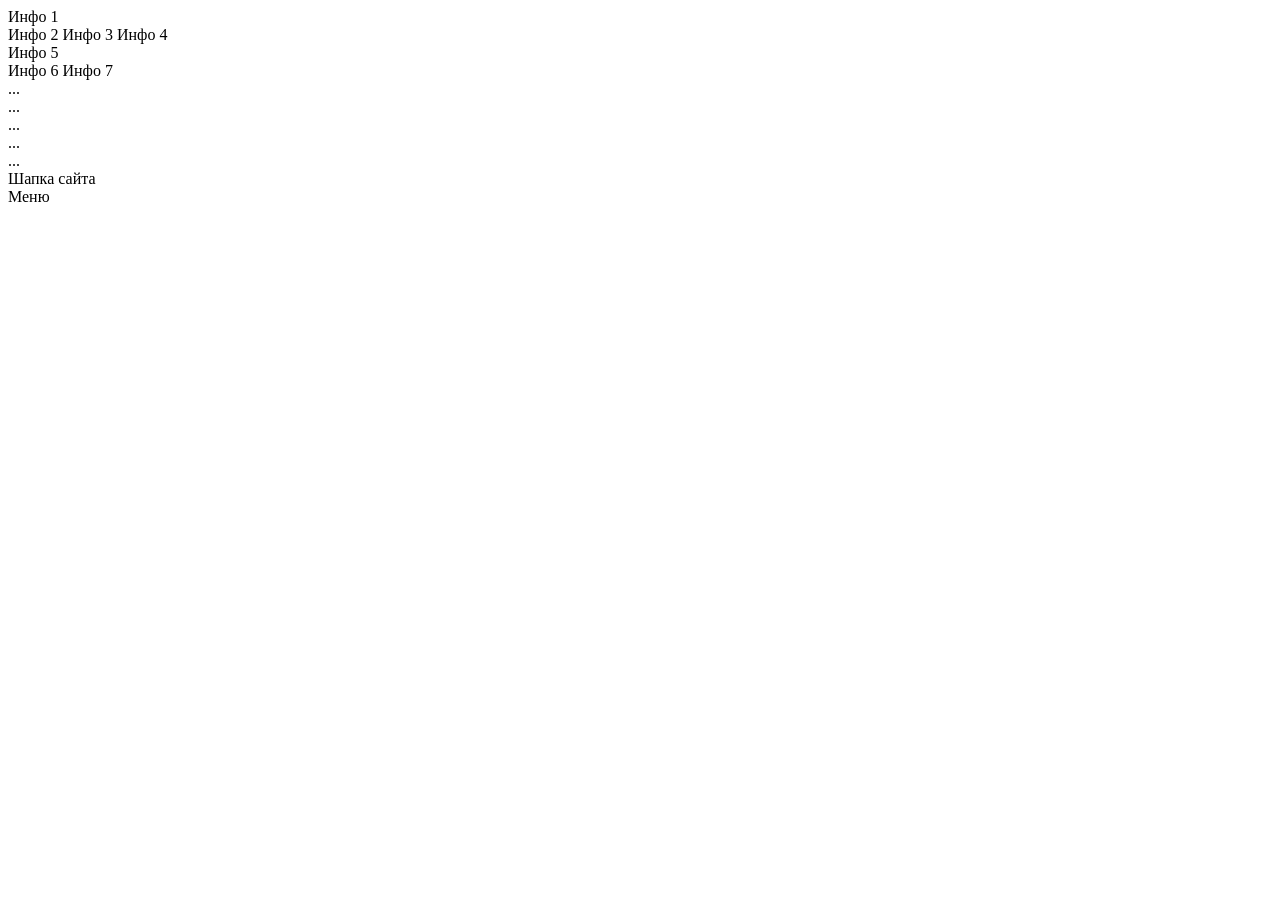
<file: index.html>
<html>
<head>
	<title> ГИТХАБ</title>
</head>
<body>

<!-- span div-->
<div>Инфо 1</div>
<span>Инфо 2</span>  <span>Инфо 3</span>  <span>Инфо 4</span>
<div>Инфо 5</div>
<span>Инфо 6</span> <span>Инфо 7</span>


<!-- Semantic -->

<div class="header">...</div>
<div class="menu">...</div>

<div class="content">
  <div class="post">...</div>
  <div class="post">...</div>
</div>

<div class="footer">...</div>


	<header> Шапка сайта </header>
	<nav> Меню </nav>

	<main>

		<article></article>
		<article></article>

	</main>
	
	<footer></footer>


</body>
</html>
</file>
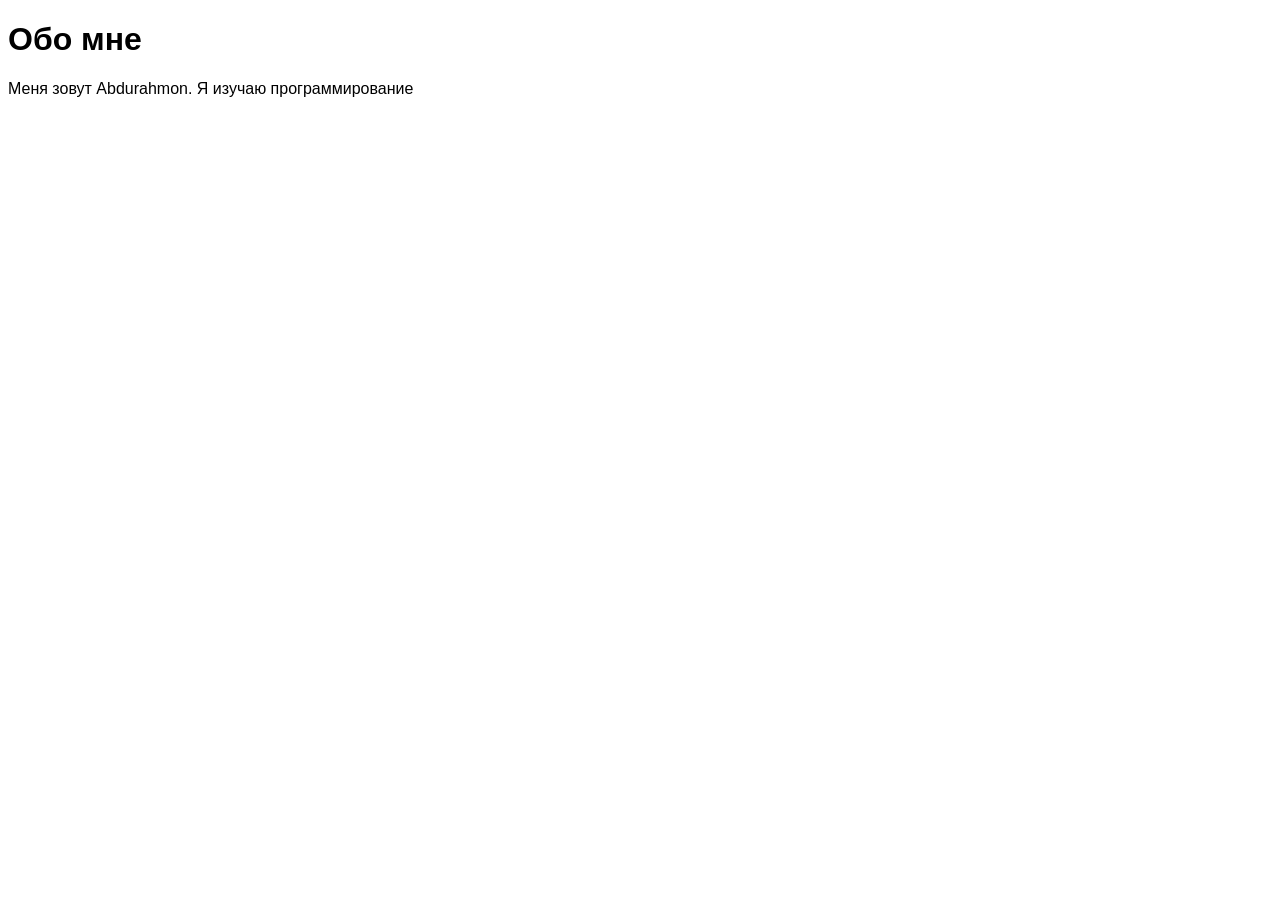
<file: about.html>
<!DOCTYPE html>
<html lang="ru">
<head>
    <meta charset="UTF-8">
    <title>Обо мне</title>
    <link rel="stylesheet" href="css/style.css">
</head>
<body>
    <h1>Обо мне</h1>
    <p>Меня зовут Abdurahmon. Я изучаю программирование</p>
</body>
</html>
</file>
<file: css/style.css>
body {
    font-family: Arial;
    background: white;
}
</file>
